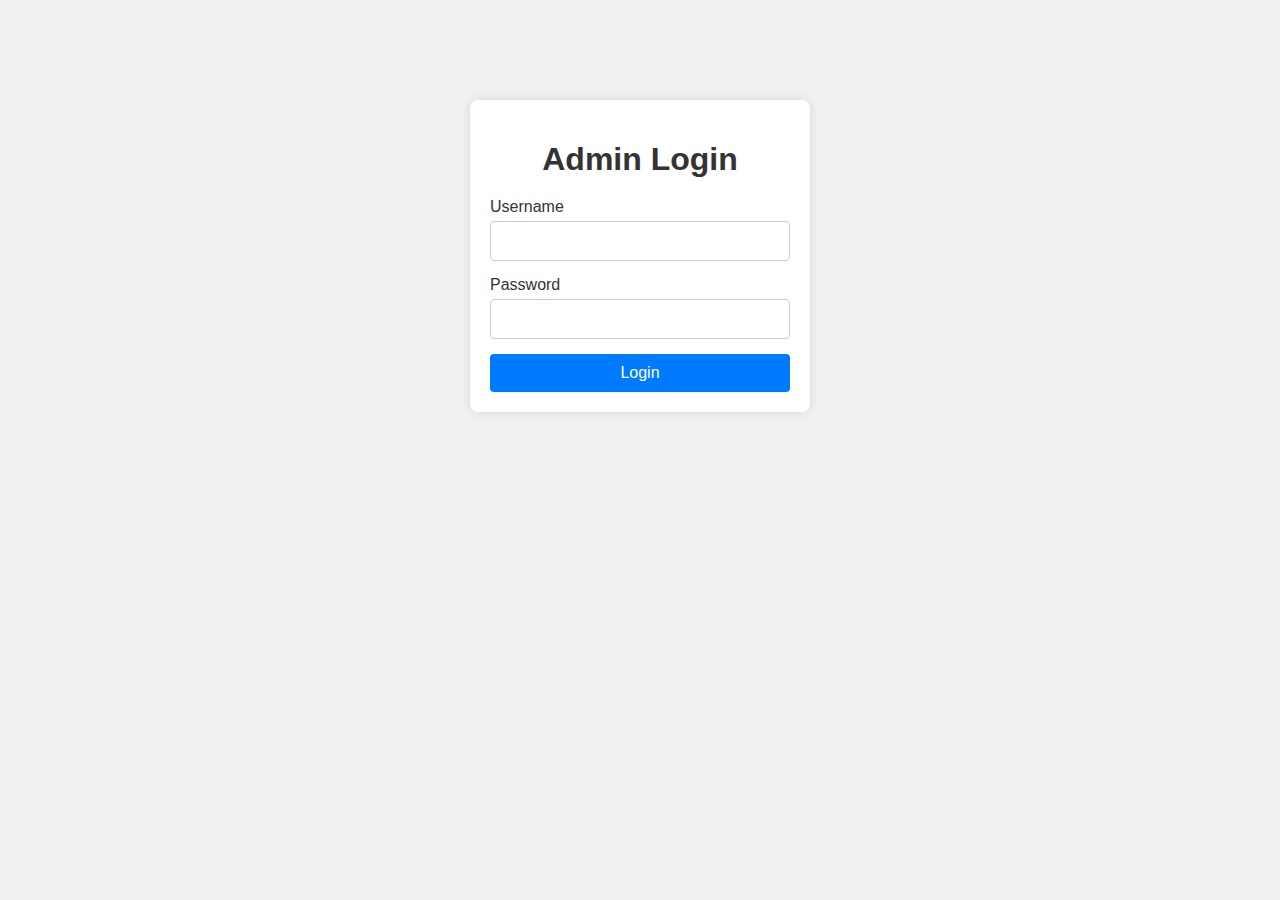
<file: webpython/app/templates/adminlogin.html>
<!DOCTYPE html>
<html lang="en">
<head>
    <meta charset="UTF-8">
    <meta name="viewport" content="width=device-width, initial-scale=1.0">
    <title>Admin Login</title>
    <style>
        body {
    font-family: Arial, sans-serif;
    background-color: #f0f0f0;
    margin: 0;
    padding: 0;
}

nav {
    background-color: #007bff;
    padding: 10px;
    text-align: center;
}

nav a {
    color: white;
    text-decoration: none;
    margin: 0 15px;
}

nav a.active {
    font-weight: bold;
    text-decoration: underline;
}

.login-container {
    background-color: #ffffff;
    padding: 20px;
    border-radius: 8px;
    box-shadow: 0 0 10px rgba(0, 0, 0, 0.1);
    width: 300px;
    margin: 100px auto;
}

h1 {
    text-align: center;
    margin-bottom: 20px;
    color: #333333;
}

.input-group {
    margin-bottom: 15px;
}

.input-group label {
    display: block;
    margin-bottom: 5px;
    color: #333333;
}

.input-group input {
    width: calc(100% - 22px);
    padding: 10px;
    border: 1px solid #cccccc;
    border-radius: 4px;
    font-size: 16px;
}

button {
    width: 100%;
    padding: 10px;
    background-color: #007bff;
    border: none;
    border-radius: 4px;
    color: #ffffff;
    font-size: 16px;
    cursor: pointer;
}

button:hover {
    background-color: #0056b3;
}


    </style>
</head>
<body>
    <div class="login-container">
        <h1>Admin Login</h1>
        <form action="/login" method="post">
            <div class="input-group">
                <label for="username">Username</label>
                <input type="text" id="username" name="username" required>
            </div>
            <div class="input-group">
                <label for="password">Password</label>
                <input type="password" id="password" name="password" required>
            </div>
            <button type="submit">Login</button>
        </form>
    </div>
</body>
</html>
</file>
